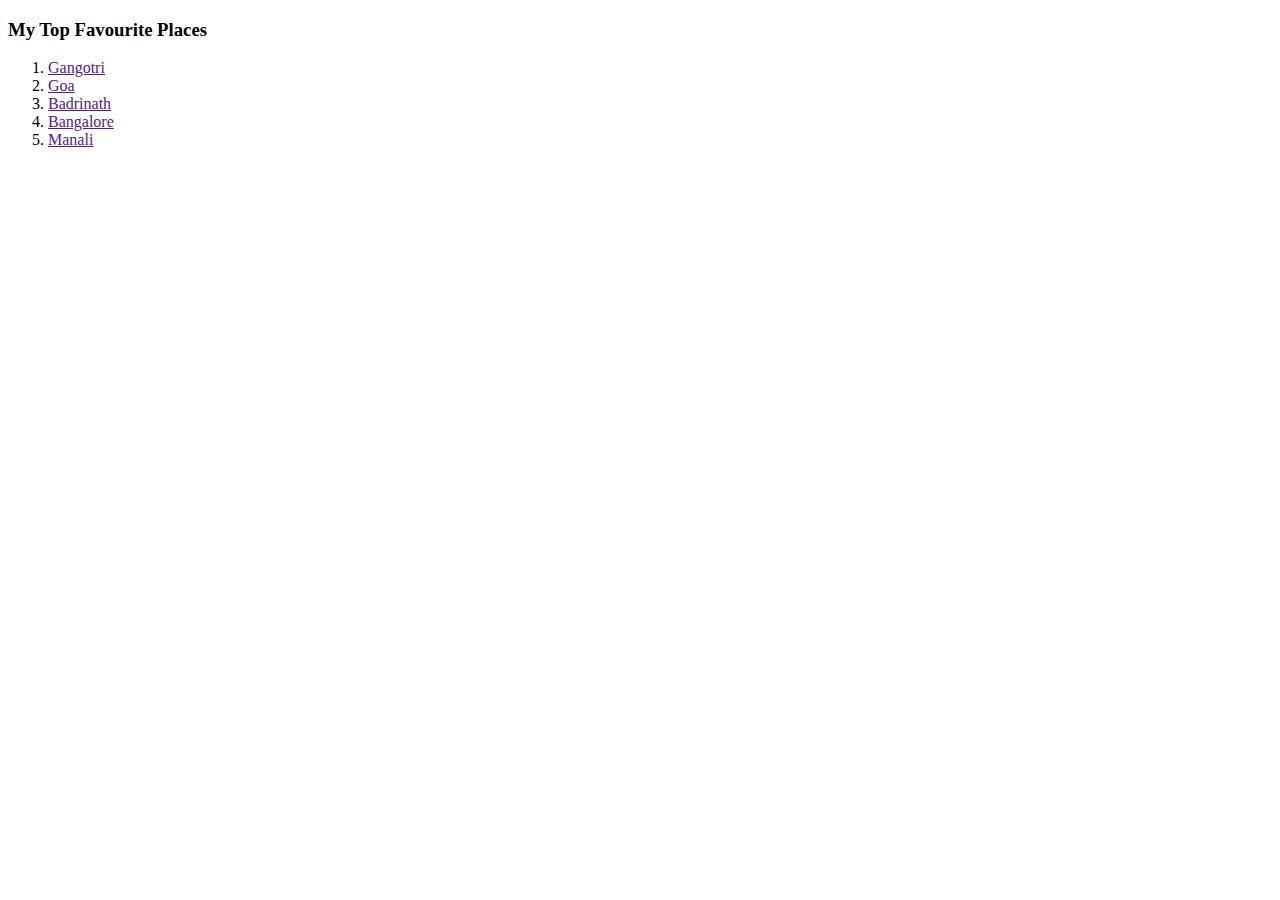
<file: example.html>
<!DOCTYPE html>
<html lang="en">
<head>
    <meta charset="UTF-8">
    <meta name="viewport" content="width=device-width, initial-scale=1.0">
    <title>Document</title>
</head>
<body>
    <h3>My Top Favourite Places</h3>
    <ol type="1">
        <li><a href="" title="hyper link" target="new">Gangotri</a></li>
        <li><a href="" title="hyper link" target="new">Goa</a></li>
        <li><a href="" title="hyper link" target="new">Badrinath</a></li>
        <li><a href="" title="hyper link" target="new">Bangalore</a></li>
        <li><a href="" title="hyper link" target="new">Manali</a></li>
    </ol>
</body>
</html>
</file>
